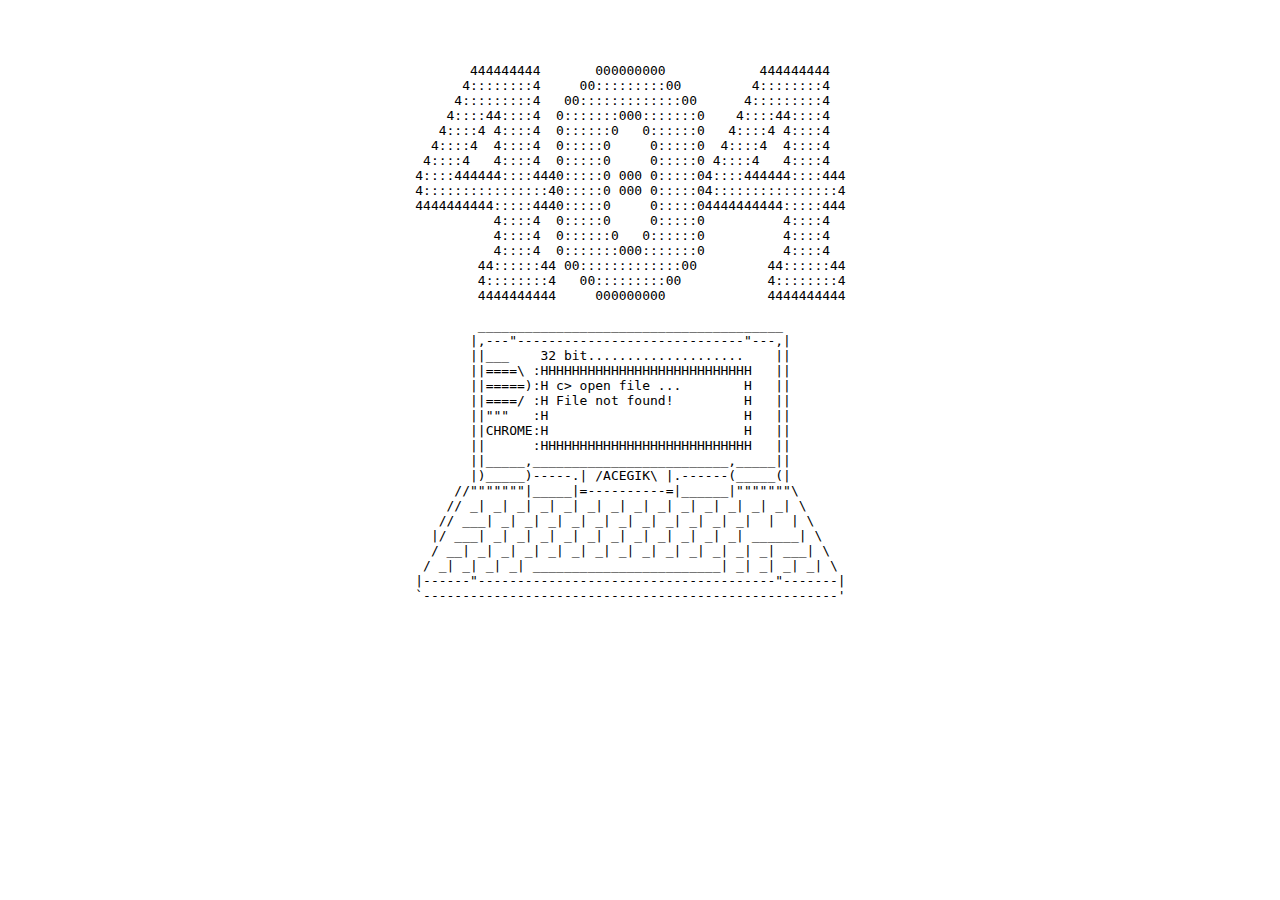
<file: index.html>
<!DOCTYPE html>
<!--[if lt IE 7 ]> <html lang="en-US" class="ie6"> <![endif]-->
<!--[if IE 7 ]>    <html lang="en-US" class="ie7"> <![endif]-->
<!--[if IE 8 ]>    <html lang="en-US" class="ie8"> <![endif]-->
<!--[if IE 9 ]>    <html lang="en-US" class="ie9"> <![endif]-->
<!--[if (gt IE 9)|!(IE)]><!--> <html lang="en-US"> <!--<![endif]-->

	<head>
	<title>ACEGIK</title>
	<meta charset="UTF-8" />
	<meta http-equiv="X-UA-Compatible" content="chrome=1">
</head>
	
	<body>
	<style>
	div#page-not-found {
		width: 700px;
		margin: 0 auto;
		margin-top: 5%;
	}
	
	div#page-not-found > pre {
		  background: none;
		  border: none;
	}
</style>

<div id="page-not-found">
 <pre>
                       444444444       000000000            444444444   
                      4::::::::4     00:::::::::00         4::::::::4  
                     4:::::::::4   00:::::::::::::00      4:::::::::4  
                    4::::44::::4  0:::::::000:::::::0    4::::44::::4  
                   4::::4 4::::4  0::::::0   0::::::0   4::::4 4::::4  
                  4::::4  4::::4  0:::::0     0:::::0  4::::4  4::::4  
                 4::::4   4::::4  0:::::0     0:::::0 4::::4   4::::4  
                4::::444444::::4440:::::0 000 0:::::04::::444444::::444
                4::::::::::::::::40:::::0 000 0:::::04::::::::::::::::4
                4444444444:::::4440:::::0     0:::::04444444444:::::444
                          4::::4  0:::::0     0:::::0          4::::4  
                          4::::4  0::::::0   0::::::0          4::::4  
                          4::::4  0:::::::000:::::::0          4::::4  
                        44::::::44 00:::::::::::::00         44::::::44
                        4::::::::4   00:::::::::00           4::::::::4
                        4444444444     000000000             4444444444

                        _______________________________________
                       |,---"-----------------------------"---,|
                       ||___    32 bit....................    ||
                       ||====\ :HHHHHHHHHHHHHHHHHHHHHHHHHHH   ||
                       ||=====):H c> open file ...        H   ||
                       ||====/ :H File not found!         H   ||
                       ||"""   :H                         H   ||
                       ||CHROME:H                         H   ||
                       ||      :HHHHHHHHHHHHHHHHHHHHHHHHHHH   ||
                       ||_____,_________________________,_____||
                       |)_____)-----.| /ACEGIK\ |.------(_____(|
                     //"""""""|_____|=----------=|______|"""""""\
                    // _| _| _| _| _| _| _| _| _| _| _| _| _| _| \
                   // ___| _| _| _| _| _| _| _| _| _| _| _|  |  | \
                  |/ ___| _| _| _| _| _| _| _| _| _| _| _| ______| \
                  / __| _| _| _| _| _| _| _| _| _| _| _| _| _| ___| \
                 / _| _| _| _| ________________________| _| _| _| _| \
                |------"--------------------------------------"-------|
                `-----------------------------------------------------'
</pre>
</div>

	</body>
</html>
</file>
